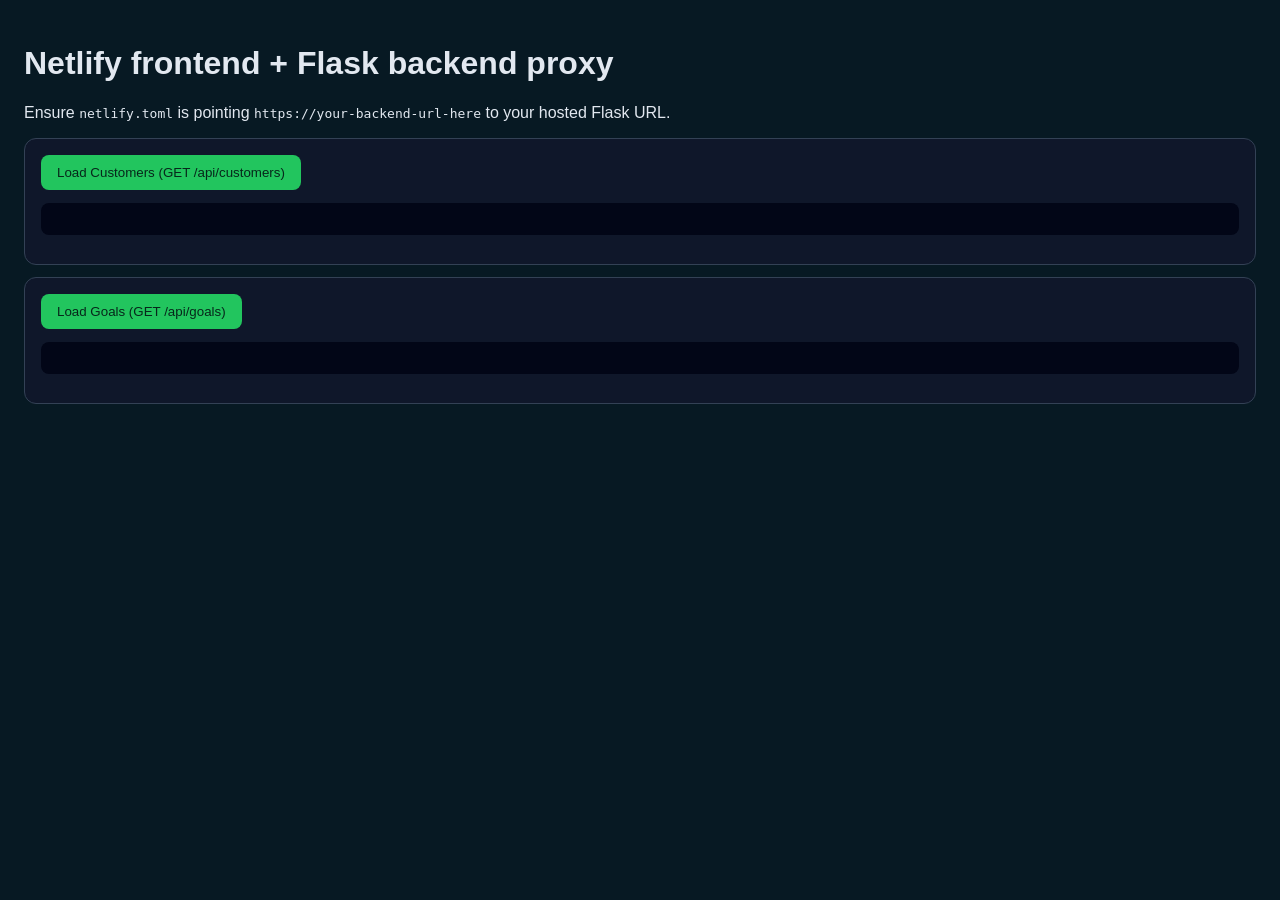
<file: frontend/index.html>
<!doctype html>
<html lang="en">
<head>
  <meta charset="utf-8">
  <meta name="viewport" content="width=device-width, initial-scale=1">
  <title>Legendary CRM Frontend</title>
  <style>
    body{font-family:Arial,Helvetica,sans-serif;background:#071923;color:#e2e8f0;padding:1rem;}
    .card{background:#0f172a;border:1px solid #334155;border-radius:12px;padding:1rem;margin:0.8rem 0;}
    button{background:#22c55e;color:#07271b;border:0;padding:0.62rem 1rem;border-radius:8px;cursor:pointer;}
    pre{background:#020617;overflow:auto;padding:1rem;border-radius:8px;}
  </style>
</head>
<body>
  <h1>Netlify frontend + Flask backend proxy</h1>
  <p>Ensure <code>netlify.toml</code> is pointing <code>https://your-backend-url-here</code> to your hosted Flask URL.</p>

  <div class="card">
    <button id="loadCustomers">Load Customers (GET /api/customers)</button>
    <pre id="customersOutput"></pre>
  </div>

  <div class="card">
    <button id="loadGoals">Load Goals (GET /api/goals)</button>
    <pre id="goalsOutput"></pre>
  </div>

  <script>
    const customersOutput = document.getElementById('customersOutput');
    const goalsOutput = document.getElementById('goalsOutput');
    document.getElementById('loadCustomers').onclick = async () => {
      const r = await fetch('/api/customers', { credentials: 'include' });
      if (!r.ok) { customersOutput.textContent = 'Error: ' + r.status; return; }
      const json = await r.json();
      customersOutput.textContent = JSON.stringify(json, null, 2);
    };
    document.getElementById('loadGoals').onclick = async () => {
      const r = await fetch('/api/goals', { credentials: 'include' });
      if (!r.ok) { goalsOutput.textContent = 'Error: ' + r.status; return; }
      const json = await r.json();
      goalsOutput.textContent = JSON.stringify(json, null, 2);
    };
  </script>
</body>
</html>
</file>
